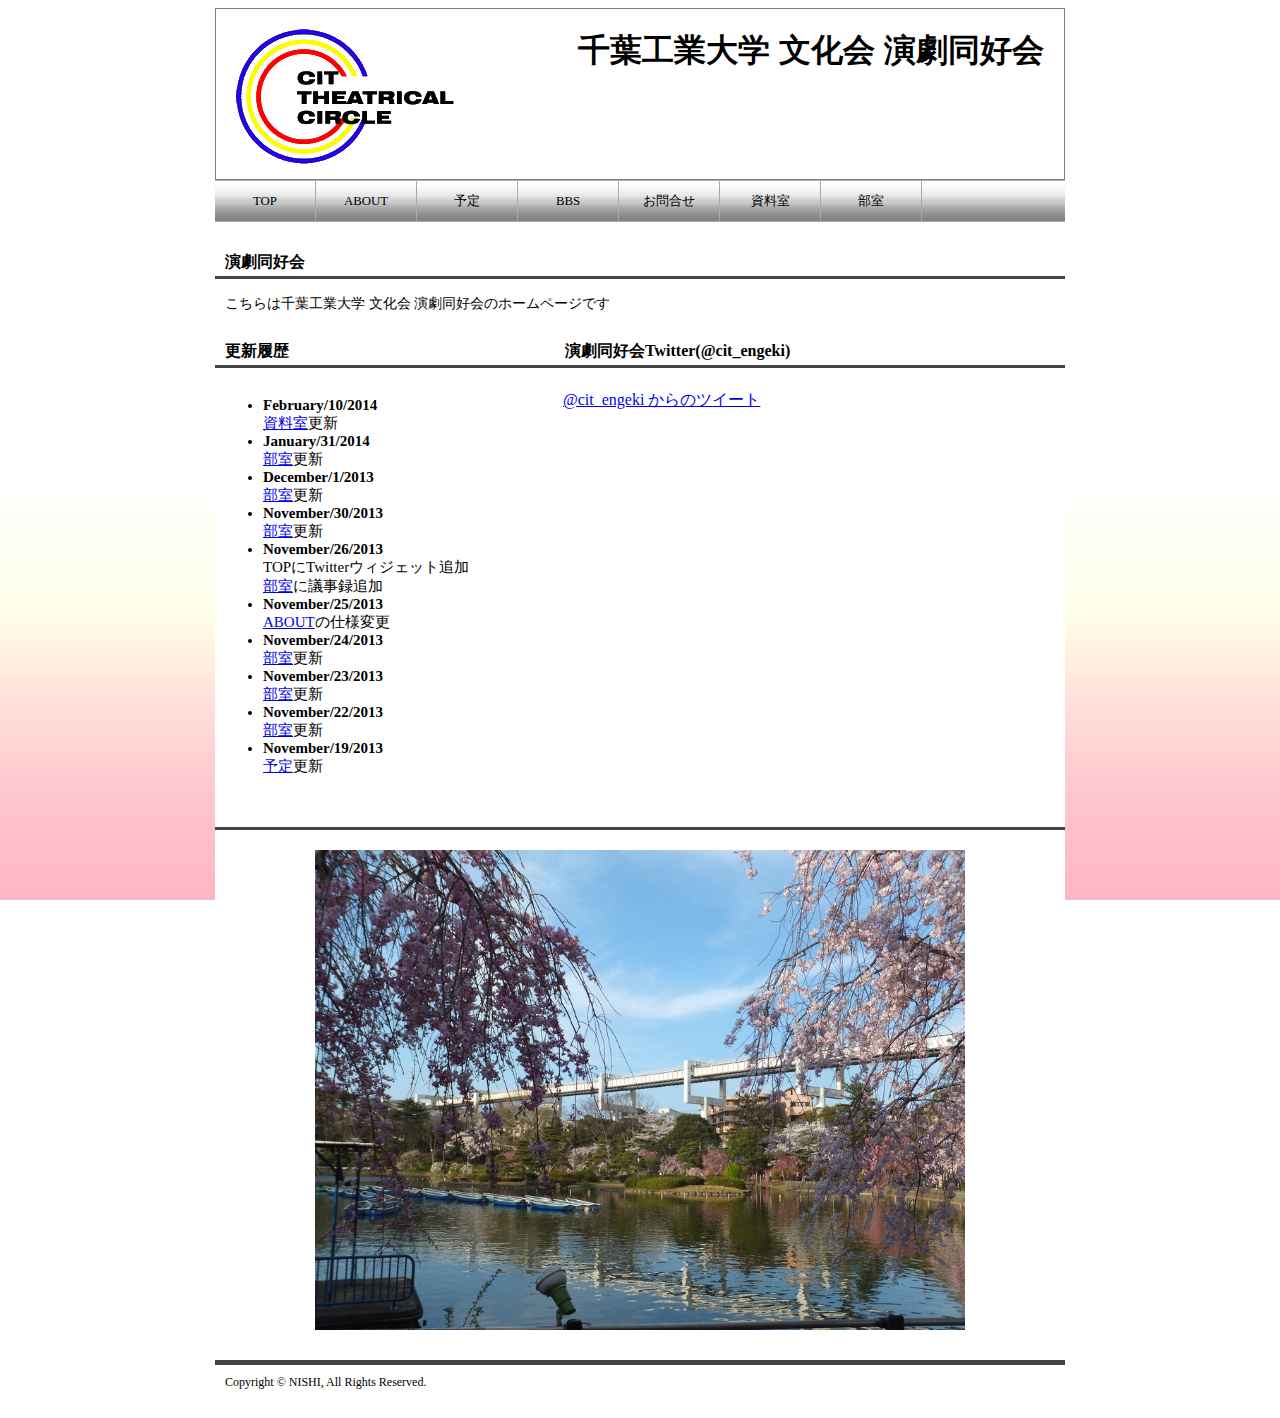
<file: index.html>
<!DOCTYPE html>
<html>
	<head>
		<meta http-equiv="Content-Type" content="text/html; charset=shift_jis">
		<link rel=stylesheet type="text/css" href="style_1.css">
		<link rel="shortcut icon" href="animated_favicon1.gif" type="image/gif">
		<title>��t�H�Ƒ�w ������ �������D��</title>
	</head>
	
	<body>
		<div id="container">
			<div id="head">
				<div id="header">
					<div id="header_inner">
						<h1>��t�H�Ƒ�w ������ �������D��</h1>
					</div>
				</div>
					
				<div class="menu">
					<ul>
					<li><a href="index.html">TOP</a></li>
					<li><a href="about.html">ABOUT	</a></li>
					<li><a href="link1.html">�\��</a></li>
					<li><a href="bbs.html">BBS</a></li>
					<li><a href="message2.html">���⍇��</a></li>
					<li><a href="access.html">������</a></li>
					<li><a href="secret/bushitsu.html">����</a></li>
					</ul>
				</div>
			</div>
			
			<div id="content">
				<div class="post">
					<h2>�������D��</h2>
					<div class="posttext">
						<p>������͐�t�H�Ƒ�w ������ �������D��̃z�[���y�[�W�ł�</p>
					</div>
				</div>
				<div id="inner">
		            <div id="mainWrap">  
						<div class="post">
							<h2>�X�V����</h2>
							<div class="iframe">
								<iframe src="koushin.html" name="koushin" height="420px" width="100%" frameborder="0"></iframe>
							</div>
						</div>
		            </div><!-- /mainWrap -->  
		            <div id="sideWrap" >  
	       				<div class="post">
							<h2>�������D��Twitter(@cit_engeki)</h2>
							<div class="iframe">
								<iframe src="cit_twitter.html" name="cit_twitter" height="420px" width="100%" frameborder="0"></iframe>
							</div>
						</div>
		            </div><!-- /sideWrap -->
				</div>  
	            <div class="clear"><hr /></div>
				<div class="post">
					<h2></h2>
					<img class="imgcenter" src="./DSCF00671.jpg" width="650" height="480" title="2013�N3���^���̉Ԍ�">
				</div>
			</div>
			
			<div id="footer">
				<p>Copyright &copy; NISHI, All Rights Reserved.</p>
				<script language="javascript" type="text/javascript" src="http://counter1.fc2.com/counter.php?id=9499987"></script><noscript><img src="http://counter1.fc2.com/counter_img.php?id=9499987" /></noscript>
			</div>
		</div>
	</body>
</html>
</file>
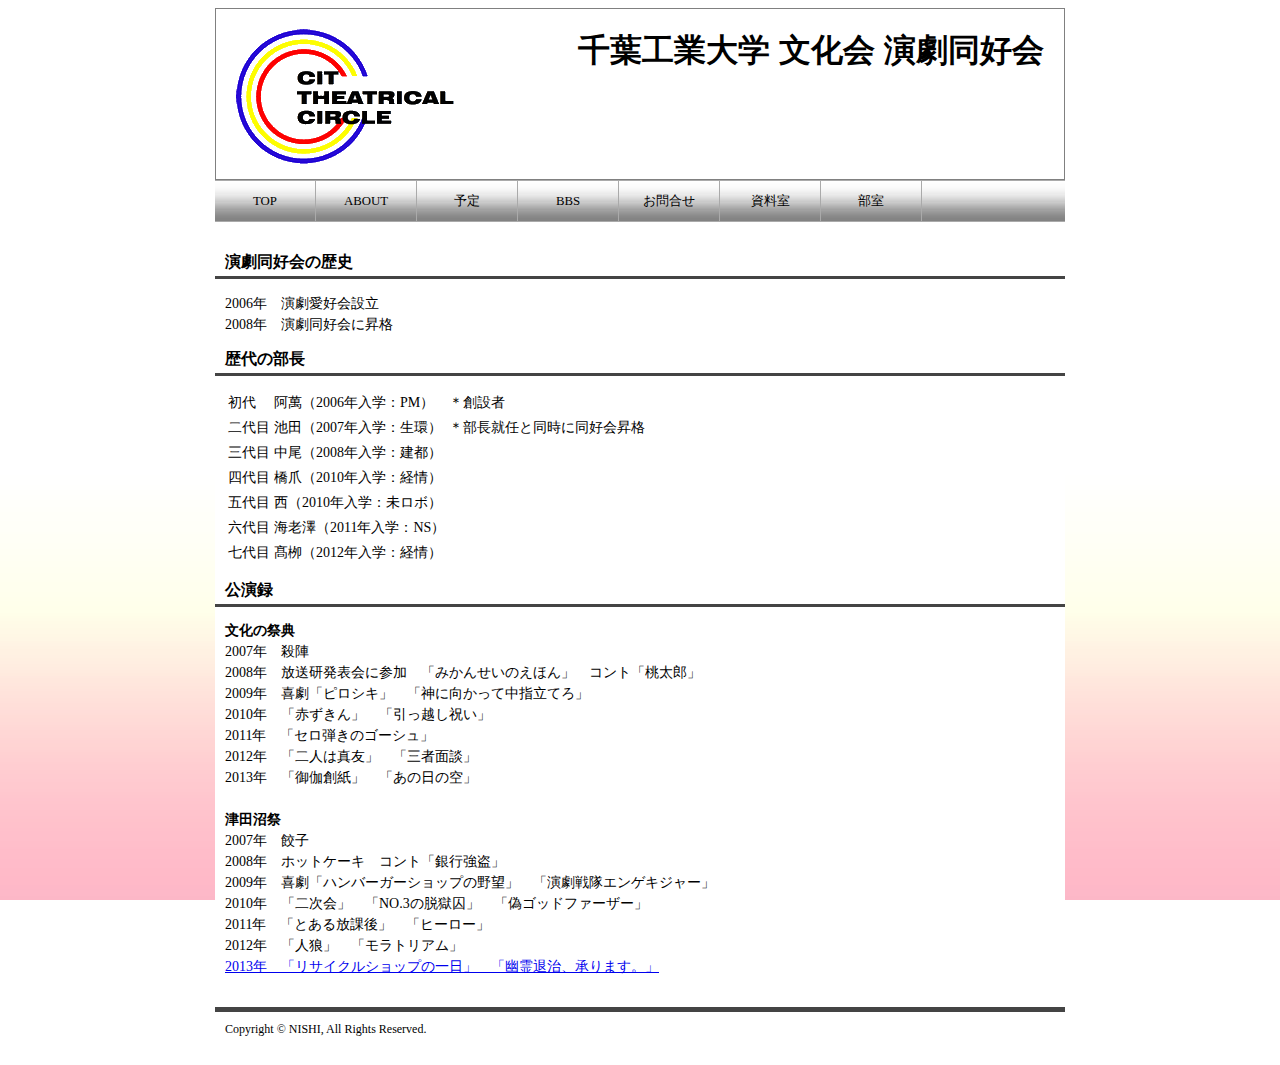
<file: about.html>
<!DOCTYPE html>
<html>
	<head>
		<meta http-equiv="Content-Type" content="text/html; charset=shift_jis">
		<link rel=stylesheet type="text/css" href="style_1.css">  
		<link rel="shortcut icon" href="animated_favicon1.gif" type="image/gif">
		<title>��t�H�Ƒ�w ������ �������D��</title>
		<script type="text/javascript"><!--
		function oritatami(id){
			obj=(document.all)?document.all(id):((document.getElementById)?document.getElementById(id):null);
			if(obj)	obj.style.display=(obj.style.display=="none")?"block":"none";
		}
		//--></script>
	</head>

	<body>
		<div id="container">
			<div id="head">
				<div id="header">
					<div id="header_inner">
						<h1>��t�H�Ƒ�w ������ �������D��</h1>
					</div>
				</div>
				
				<div class="menu">
					<ul>
					<li><a href="index.html">TOP</a></li>
					<li><a href="about.html">ABOUT	</a></li>
					<li><a href="link1.html">�\��</a></li>
					<li><a href="bbs.html">BBS</a></li>
					<li><a href="message2.html">���⍇��</a></li>
					<li><a href="access.html">������</a></li>
					<li><a href="secret/bushitsu.html">����</a></li>
					</ul>
				</div>
			</div>
			
			<div id="content">
				<div class="post">
					<h2>�������D��̗��j</h2>
					<div class="posttext">
					<p>
						2006�N�@�������D��ݗ�<br>
						2008�N�@�������D��ɏ��i<br>
					</p>
					</div>
				</div>		
				<div class="post">
					<h2>���̕���</h2>
					<div class="posttext">
						<table>
							<tr>
								<td>����</td>
								<td>���݁i2006�N���w�FPM�j</td>
								<td>���n�ݎ�</td>
							</tr>
							<tr>
								<td>����</td>
								<td>�r�c�i2007�N���w�F���j</td>
								<td>�������A�C�Ɠ����ɓ��D��i</td>
							</tr>
							<tr>
								<td>�O���</td>
								<td>�����i2008�N���w�F���s�j</td>
								<td></td>
							</tr>
							<tr>
								<td>�l���</td>
								<td>���܁i2010�N���w�F�o��j</td>
								<td></td>
							</tr>
							<tr>
								<td>�ܑ��</td>
								<td>���i2010�N���w�F�����{�j</td>
								<td></td>
							</tr>
							<tr>
								<td>�Z���</td>
								<td>�C�V�V�i2011�N���w�FNS�j</td>
								<td></td>
							</tr>
							<tr>
								<td>�����</td>
								<td>���Ɂi2012�N���w�F�o��j</td>
								<td></td>
							</tr>
						</table>
					</div>
				</div>
				<div class="post">
					<h2>�����^</h2>
					<div class="posttext">
		                <b>�����̍ՓT</b><br>
						2007�N�@�E�w<br>
						2008�N�@���������\��ɎQ���@�u�݂��񂹂��̂��ق�v�@�R���g�u�����Y�v<br>
						2009�N�@�쌀�u�s���V�L�v�@�u�_�Ɍ������Ē��w���Ă�v<br>
						2010�N�@�u�Ԃ�����v�@�u�����z���j���v<br>
						2011�N�@�u�Z���e���̃S�[�V���v<br>
						2012�N�@�u��l�͐^�F�v�@�u�O�Җʒk�v<br>
						2013�N�@�u�䉾�n���v�@�u���̓��̋�v<br>
						<br>
						<b>�Óc����</b><br>
						2007�N�@�L�q<br>
						2008�N�@�z�b�g�P�[�L�@�R���g�u��s�����v<br>
						2009�N�@�쌀�u�n���o�[�K�[�V���b�v�̖�]�v�@�u��������G���Q�L�W���[�v<br>
						2010�N�@�u�񎟉�v�@�uNO.3�̒E�����v�@�u�U�S�b�h�t�@�[�U�[�v<br>
						2011�N�@�u�Ƃ�����ی�v�@�u�q�[���[�v<br>
						2012�N�@�u�l�T�v�@�u�����g���A���v<br>
						<a href="URL" onclick="oritatami('2013');return false">2013�N�@�u���T�C�N���V���b�v�̈���v�@�u�H��ގ��A����܂��B�v</a>
						<div id="2013" style="display:none">
							<br>
							�J�Ó�:2013�N11��22-24��<br>
							�����ꏊ:��t�H�Ƒ�w�Óc���L�����p�X6����4�K643�u�`��<br>
							<br>
							-��������-<br>
							<br>
							�������:11��00��?12��20��<br>
							���N���G�[�V����:13��00��?13��30��<br>
							�������:15��00��?16��20��<br>
							<br>
							-��������-<br>
							<br>
							�E���T�C�N���V���b�v�̈�� (��FA.W)<br>
							���炷��<br>
							�����͂Ȃ�ł��������Ƃ������T�C�N���V���b�v�B<br>
							���������}�Ȉ�����߂��Ă����A�Ǝv������<br>
							�u���𔃂�����Ă���v�����āI�H<br>
							���v���A���̃��T�C�N���V���b�v�c<br>
							<br>
							�E�H��ގ��A����܂��B<br>
							���炷��<br>
							�����o�J�ȕ����A���C�́E�e�L�g�[�Ȑ�y�A�펯�l���������L�����y�c<br>
							�ς��҂΂���̂���^���ÂȒ������B<br>
							�����Ɋ�@������I<br>
							�������ɉh�̂��߂ɔނ炪�Ƃ����s���Ƃ́I�H<br>
							<br>
							<img class="imgcenter" src="paper/2013Tpaper.jpg" width="750" height="525" title="�r���p��">
						</div>
					</div>
				</div>
			</div>
			
			<div id="footer">
				<p>Copyright &copy; NISHI, All Rights Reserved.</p>
			</div>
		</div>
	</body>
</html>
</file>
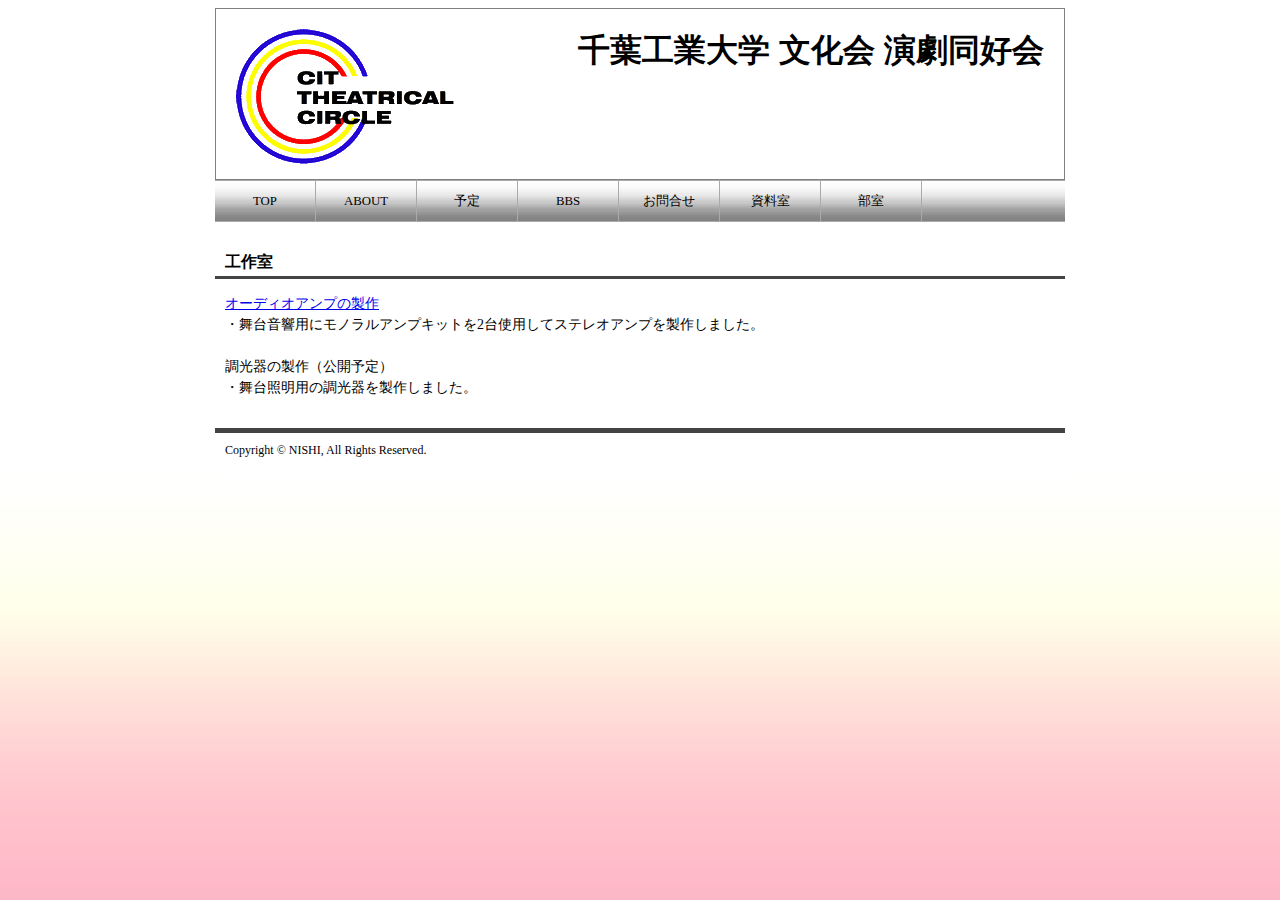
<file: access.html>
<!DOCTYPE html>
<html>
	<head>
		<meta http-equiv="Content-Type" content="text/html; charset=shift_jis">
		<link rel=stylesheet type="text/css" href="style_1.css">  
		<link rel="shortcut icon" href="animated_favicon1.gif" type="image/gif">
		<title>��t�H�Ƒ�w ������ �������D��</title>
	</head>

	<body>
		<div id="container">
			<div id="head">
				<div id="header">
					<div id="header_inner">
						<h1>��t�H�Ƒ�w ������ �������D��</h1>
					</div>
				</div>
				
				<div class="menu">
					<ul>
					<li><a href="index.html">TOP</a></li>
					<li><a href="about.html">ABOUT	</a></li>
					<li><a href="link1.html">�\��</a></li>
					<li><a href="bbs.html">BBS</a></li>
					<li><a href="message2.html">���⍇��</a></li>
					<li><a href="access.html">������</a></li>
					<li><a href="secret/bushitsu.html">����</a></li>
					</ul>
				</div>
			</div>
			
			<div id="content">
				<div class="post">
					<h2>�H�쎺</h2>
					<div class="posttext">
						<p>
							<a href="amp.pdf">�I�[�f�B�I�A���v�̐���</a><br>
							�E���䉹���p�Ƀ��m�����A���v�L�b�g��2��g�p���ăX�e���I�A���v�𐻍삵�܂����B<br>
							<br>
							������̐���i���J�\��j<br>
							�E����Ɩ��p�̒�����𐻍삵�܂����B
						</p>
					</div>
				</div>
			</div>
			
			<div id="footer">
				<p>Copyright &copy; NISHI, All Rights Reserved.</p>
			</div>
		</div>
	</body>
</html>
</file>
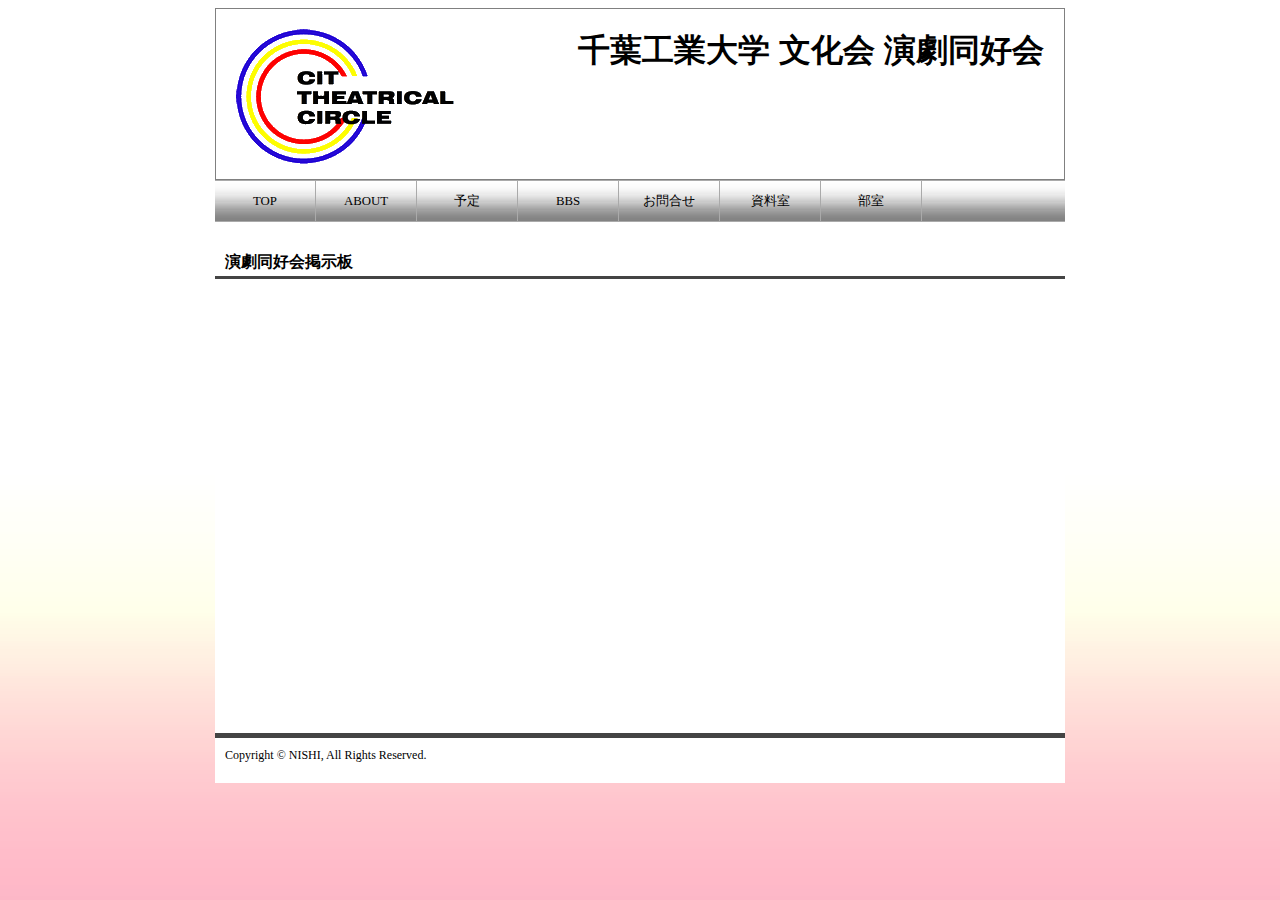
<file: bbs.html>
<!DOCTYPE html>
<html>
	<head>
		<meta http-equiv="Content-Type" content="text/html; charset=shift_jis">
		<link rel=stylesheet type="text/css" href="style_1.css">  
		<link rel="shortcut icon" href="animated_favicon1.gif" type="image/gif">
		<title>��t�H�Ƒ�w ������ �������D��</title>
	</head>

	<body>
		<div id="container">
			<div id="head">
				<div id="header">
					<div id="header_inner">
						<h1>��t�H�Ƒ�w ������ �������D��</h1>
					</div>
				</div>
				
				<div class="menu">
					<ul>
					<li><a href="index.html">TOP</a></li>
					<li><a href="about.html">ABOUT	</a></li>
					<li><a href="link1.html">�\��</a></li>
					<li><a href="bbs.html">BBS</a></li>
					<li><a href="message2.html">���⍇��</a></li>
					<li><a href="access.html">������</a></li>
					<li><a href="secret/bushitsu.html">����</a></li>
					</ul>
				</div>
			</div>
			
			<div id="content">
				<div class="post">
					<h2>�������D��f����</h2>
					<div class="posttext">
						<!-- FC2RetalForm Start -->
						<iframe src="http://kaimei24.bbs.fc2.com/" height="400" width="100%" frameborder="0">
						<a href="http://kaimei24.bbs.fc2.com/">�t���[�����Ή��͂����炩��</a>
						</iframe>
						<!-- FC2RetalForm End   -->
					</div>
				</div>
			</div>		
		
			<div id="footer">
				<p>Copyright &copy; NISHI, All Rights Reserved.</p>
			</div>
		</div>
	</body>
</html>
</file>
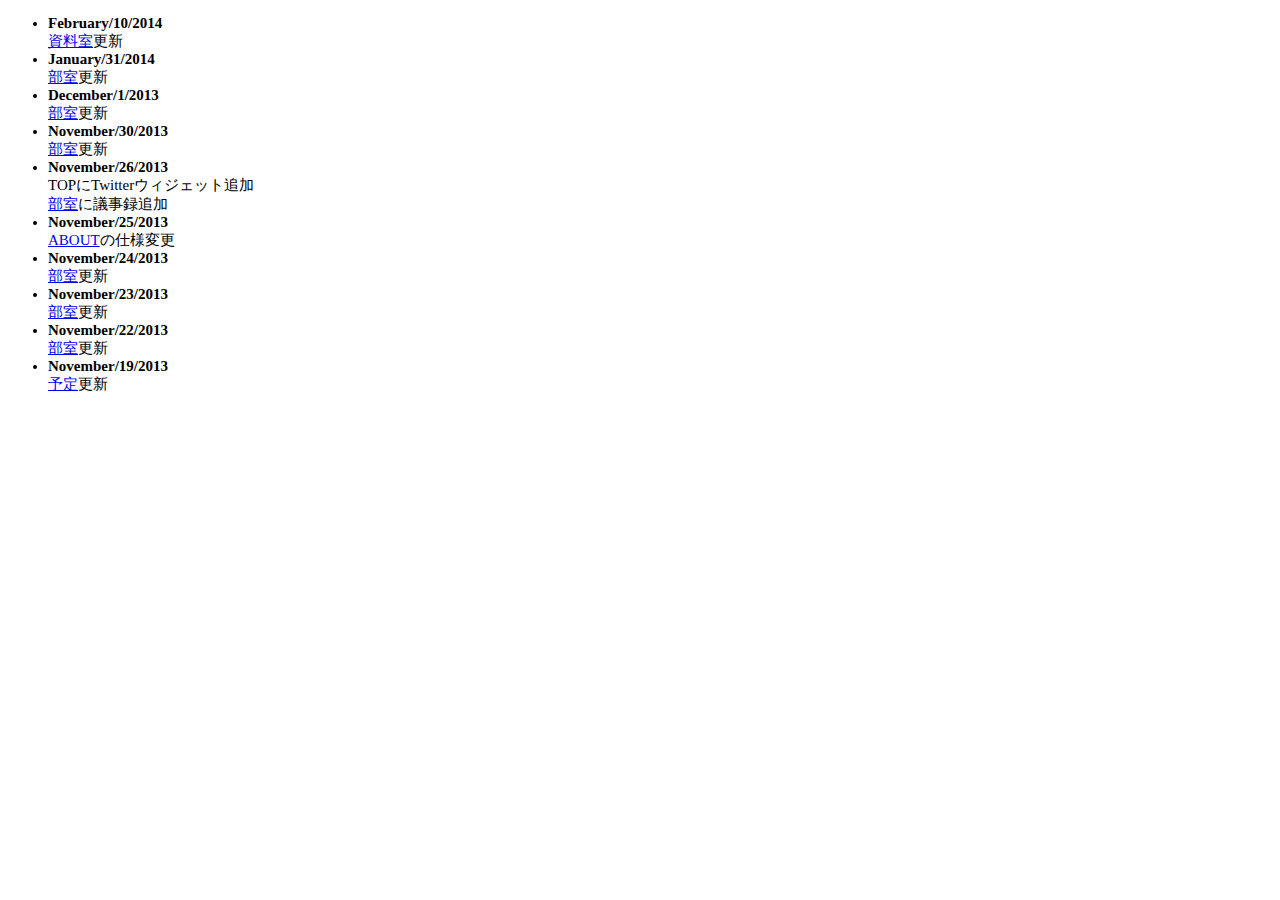
<file: koushin.html>
<!DOCTYPE html>
<html>
	<head>
		<meta http-equiv="Content-Type" content="text/html; charset=shift_jis">
		<title>��t�H�Ƒ�w ������ �������D��</title>
	</head>
	
	<body>
		<span style="font-size:15px;">
			<ul>
				<li><b>February/10/2014</b><br>
				<a href="access.html" target="_top">������</a>�X�V<br>
				<li><b>January/31/2014</b><br>
				<a href="secret/bushitsu.html" target="_top">����</a>�X�V<br>
				<li><b>December/1/2013</b><br>
				<a href="secret/bushitsu.html" target="_top">����</a>�X�V<br>
				<li><b>November/30/2013</b><br>
				<a href="secret/bushitsu.html" target="_top">����</a>�X�V<br>
				<li><b>November/26/2013</b><br>
				TOP��Twitter�E�B�W�F�b�g�ǉ�<br>
				<a href="secret/bushitsu.html" target="_top">����</a>�ɋc���^�ǉ�<br>
				<li><b>November/25/2013</b><br>
				<a href="about.html">ABOUT</a>�̎d�l�ύX<br>
				<li><b>November/24/2013</b><br>
				<a href="secret/bushitsu.html" target="_top">����</a>�X�V<br>
				<li><b>November/23/2013</b><br>
				<a href="secret/bushitsu.html" target="_top">����</a>�X�V<br>
				<li><b>November/22/2013</b><br>
				<a href="secret/bushitsu.html" target="_top">����</a>�X�V<br>
				<li><b>November/19/2013</b><br>
				<a href="link1.html">�\��</a>�X�V
			</ul>
		</span>
	</body>
</html>
</file>
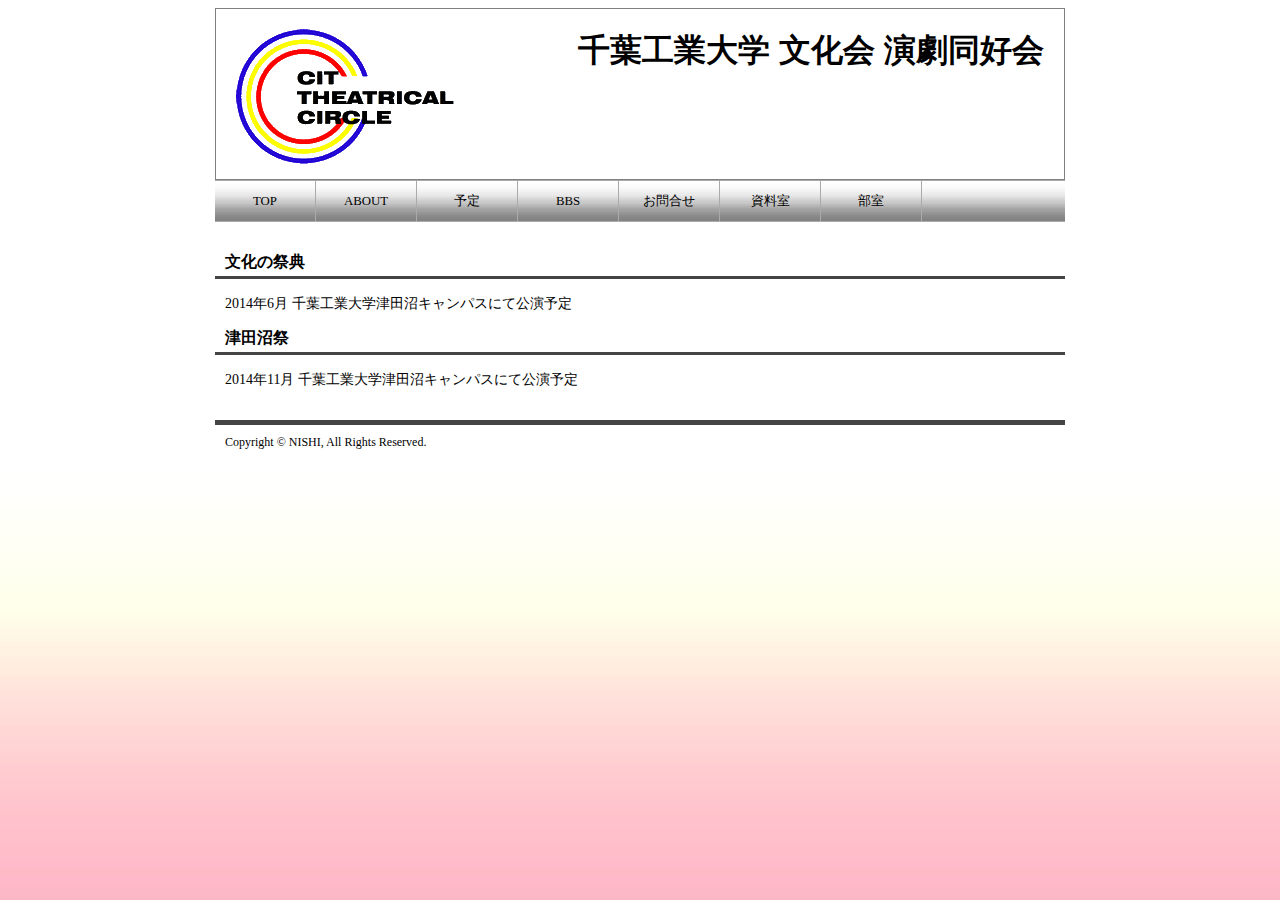
<file: link1.html>
<!DOCTYPE html>
<html>
	<head>
		<meta http-equiv="Content-Type" content="text/html; charset=shift_jis">
		<link rel=stylesheet type="text/css" href="style_1.css">  
		<link rel="shortcut icon" href="animated_favicon1.gif" type="image/gif">
		<title>��t�H�Ƒ�w ������ �������D��</title>
	</head>

	<body>
		<div id="container">
			<div id="head">
				<div id="header">
					<div id="header_inner">
						<h1>��t�H�Ƒ�w ������ �������D��</h1>
					</div>
				</div>
					
				<div class="menu">
					<ul>
					<li><a href="index.html">TOP</a></li>
					<li><a href="about.html">ABOUT	</a></li>
					<li><a href="link1.html">�\��</a></li>
					<li><a href="bbs.html">BBS</a></li>
					<li><a href="message2.html">���⍇��</a></li>
					<li><a href="access.html">������</a></li>
					<li><a href="secret/bushitsu.html">����</a></li>
					</ul>
				</div>
			</div>
			
			<div id="content">
				<div class="post">
					<h2>�����̍ՓT</h2>
					<div class="posttext">
						<p>2014�N6�� ��t�H�Ƒ�w�Óc���L�����p�X�ɂČ����\��</p>
					</div>
				</div>
				<div class="post">
					<h2>�Óc����</h2>
					<div class="posttext">
						<p>2014�N11�� ��t�H�Ƒ�w�Óc���L�����p�X�ɂČ����\��</p>
					</div>
				</div>
			</div>
			
			<div id="footer">
				<p>Copyright &copy; NISHI, All Rights Reserved.</p>
			</div>
		</div>
	</body>
</html>
</file>
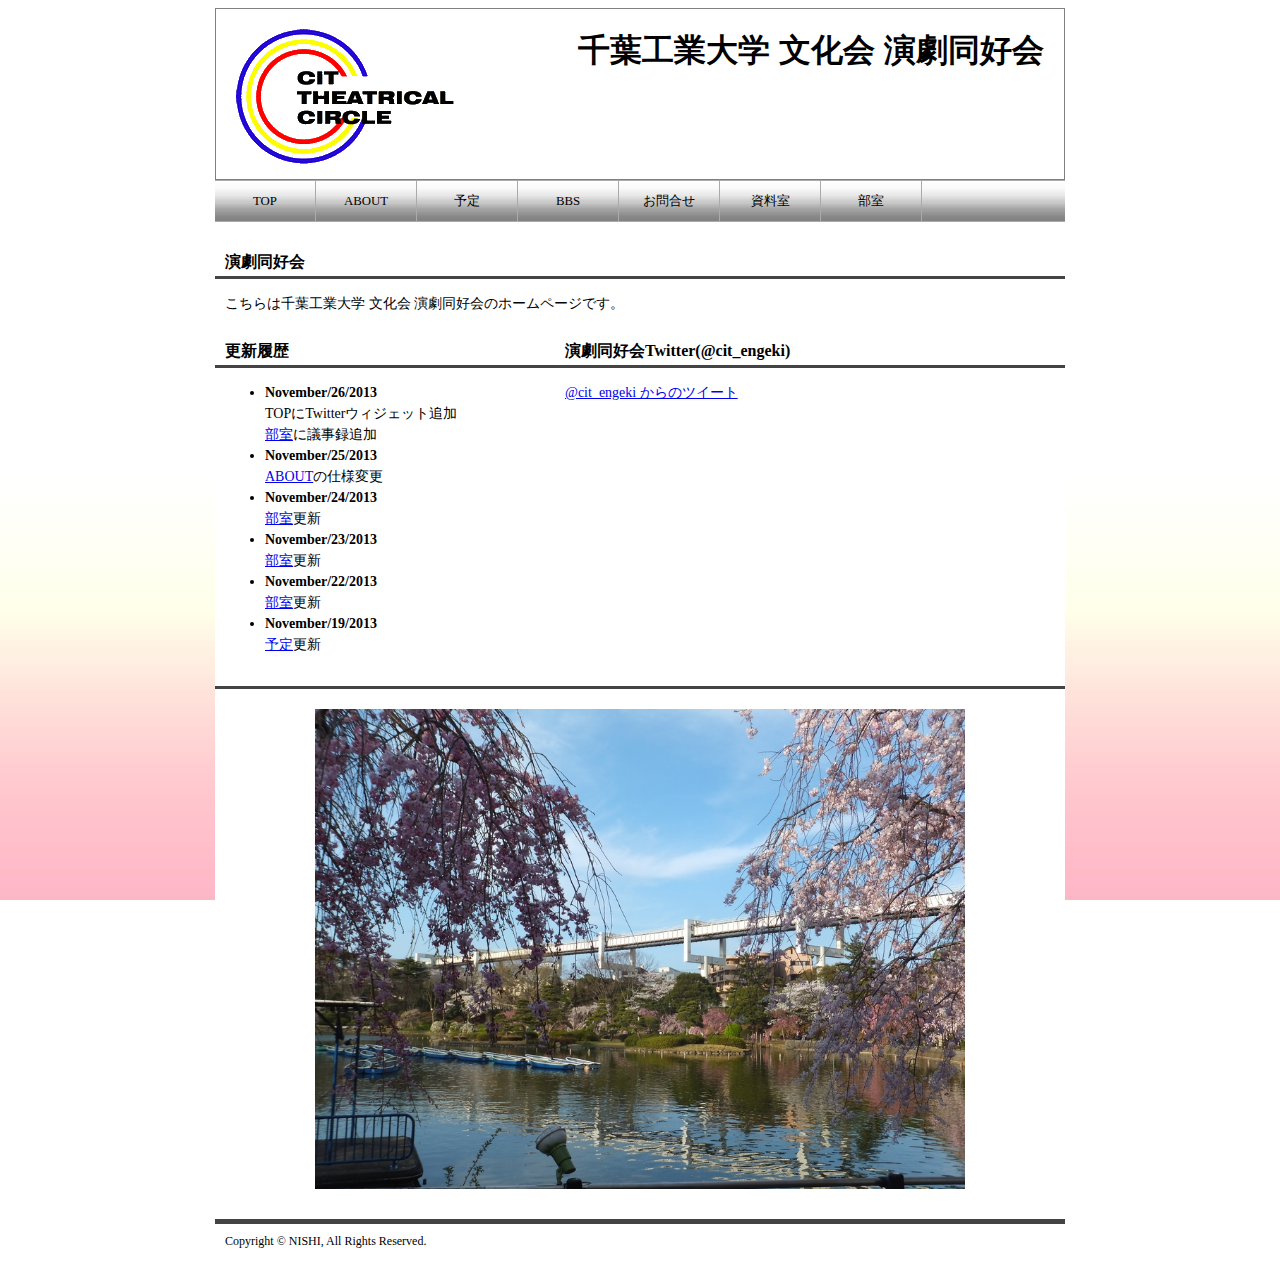
<file: main.html>
<!DOCTYPE html>
<html>
	<head>
		<meta http-equiv="Content-Type" content="text/html; charset=shift_jis">
		<link rel=stylesheet type="text/css" href="style_1.css">
		<title>��t�H�Ƒ�w ������ �������D��</title>
		<link rel="shortcut icon" href="animated_favicon1.gif" type="image/gif">
	</head>
	
	<body>
		<div id="container">
			<div id="head">
				<div id="header">
					<div id="header_inner">
						<h1>��t�H�Ƒ�w ������ �������D��</h1>
					</div>
				</div>
					
				<div class="menu">
					<ul>
					<li><a href="index.html">TOP</a></li>
					<li><a href="about.html">ABOUT	</a></li>
					<li><a href="link1.html">�\��</a></li>
					<li><a href="bbs.html">BBS</a></li>
					<li><a href="message2.html">���⍇��</a></li>
					<li><a href="access.html">������</a></li>
					<li><a href="secret/bushitsu.html">����</a></li>
					</ul>
				</div>
			</div>
			
			<div id="content">
				<div class="post">
					<h2>�������D��</h2>
					<div class="posttext">
						<p>������͐�t�H�Ƒ�w ������ �������D��̃z�[���y�[�W�ł��B</p>
					</div>
				</div>
				<div id="inner">
		            <div id="mainWrap">  
						<div class="post">
							<h2>�X�V����</h2>
							<div class="posttext">
								<ul>
									<li><b>November/26/2013</b><br>
									TOP��Twitter�E�B�W�F�b�g�ǉ�<br>
									<a href="secret/bushitsu.html">����</a>�ɋc���^�ǉ�<br>
									<li><b>November/25/2013</b><br>
									<a href="about.html">ABOUT</a>�̎d�l�ύX<br>
									<li><b>November/24/2013</b><br>
									<a href="secret/bushitsu.html">����</a>�X�V<br>
									<li><b>November/23/2013</b><br>
									<a href="secret/bushitsu.html">����</a>�X�V<br>
									<li><b>November/22/2013</b><br>
									<a href="secret/bushitsu.html">����</a>�X�V<br>
									<li><b>November/19/2013</b><br>
									<a href="link1.html">�\��</a>�X�V
								</ul>
							</div>
						</div>
		            </div><!-- /mainWrap -->  
		            <div id="sideWrap" >  
	       				<div class="post">
							<h2>�������D��Twitter(@cit_engeki)</h2>
							<div class="posttext">
								<a class="twitter-timeline" width="70%" height="350" href="https://twitter.com/cit_engeki"  data-widget-id="405270505898250240">@cit_engeki ����̃c�C�[�g</a>
						    	<script>!function(d,s,id){var js,fjs=d.getElementsByTagName(s)[0],p=/^http:/.test(d.location)?'http':'https';if(!d.getElementById(id)){js=d.createElement(s);js.id=id;js.src=p+"://platform.twitter.com/widgets.js";fjs.parentNode.insertBefore(js,fjs);}}(document,"script","twitter-wjs");</script>
							</div>
						</div>
		            </div><!-- /sideWrap -->
				</div>  
	            <div class="clear"><hr /></div>
				<div class="post">
					<h2></h2>
					<img class="imgcenter" src="./DSCF00671.jpg" width="650" height="480" title="2013�N3���^���̉Ԍ�">
				</div>
			</div>
			
			<div id="footer">
				<p>Copyright &copy; NISHI, All Rights Reserved.</p>
				<script language="javascript" type="text/javascript" src="http://counter1.fc2.com/counter.php?id=9499987"></script><noscript><img src="http://counter1.fc2.com/counter_img.php?id=9499987" /></noscript>
			</div>
		</div>
	</body>
</html>
</file>
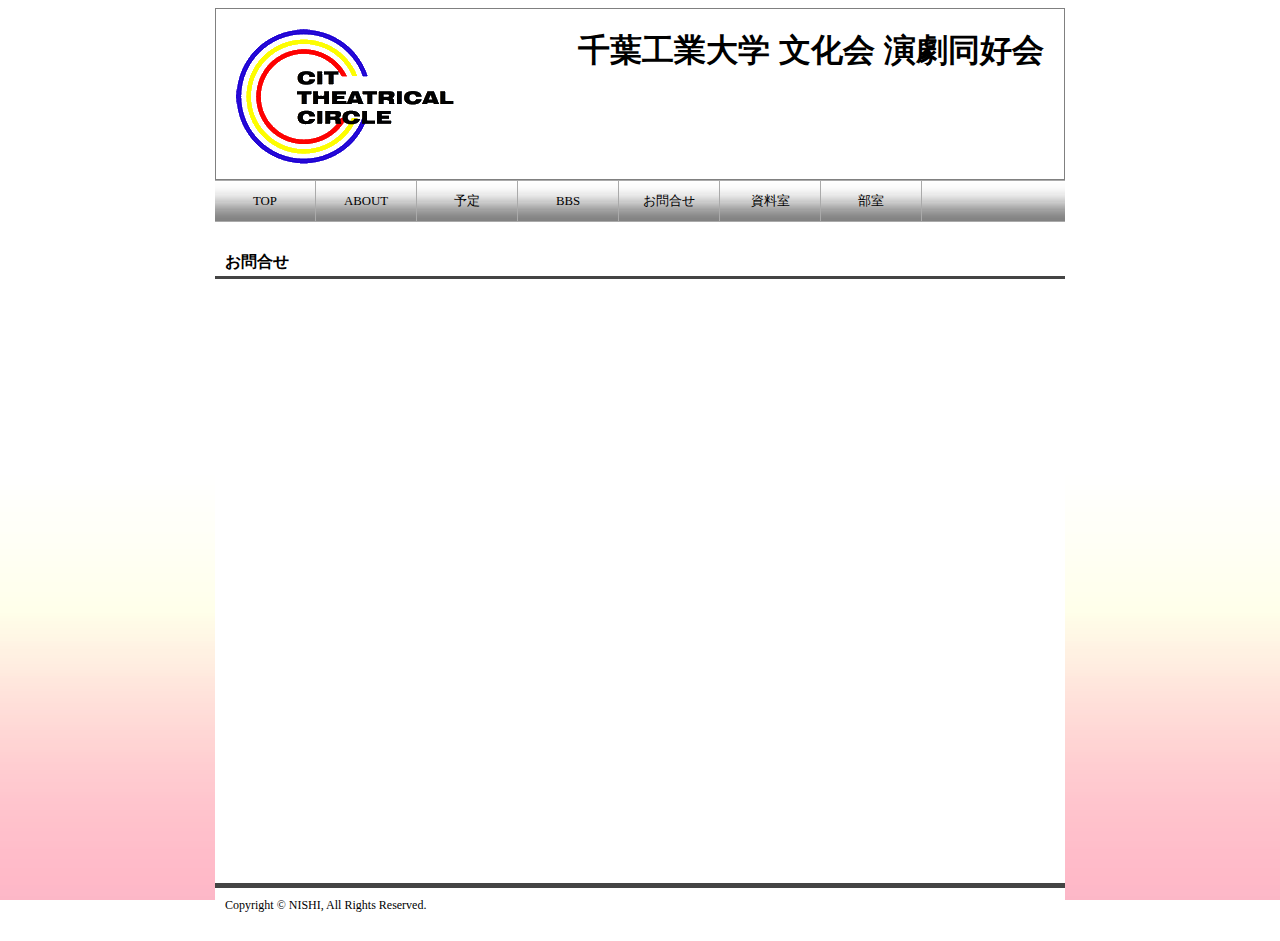
<file: message2.html>
<!DOCTYPE html>
<html>
	<head>
		<meta http-equiv="Content-Type" content="text/html; charset=shift_jis">
		<link rel=stylesheet type="text/css" href="style_1.css">  
		<link rel="shortcut icon" href="animated_favicon1.gif" type="image/gif">
		<title>��t�H�Ƒ�w ������ �������D��</title>
	</head>

	<body>
		<div id="container">
			<div id="head">
				<div id="header">
					<div id="header_inner">
						<h1>��t�H�Ƒ�w ������ �������D��</h1>
					</div>
				</div>
				
				<div class="menu">
					<ul>
					<li><a href="index.html">TOP</a></li>
					<li><a href="about.html">ABOUT	</a></li>
					<li><a href="link1.html">�\��</a></li>
					<li><a href="bbs.html">BBS</a></li>
					<li><a href="message2.html">���⍇��</a></li>
					<li><a href="access.html">������</a></li>
					<li><a href="secret/bushitsu.html">����</a></li>
					</ul>
				</div>
			</div>
			
			<div id="content">
				<div class="post">
					<h2>���⍇��</h2>
					<div class="posttext">
						<div class="iframe">
							<iframe src="http://form1.fc2.com/form/?id=840713" name="message" height="550px" width="100%" frameborder="0"></iframe>
						</div>
					</div>
				</div>
			</div>		
		
			<div id="footer">
				<p>Copyright &copy; NISHI, All Rights Reserved.</p>
			</div>
		</div>
	</body>
</html>
</file>
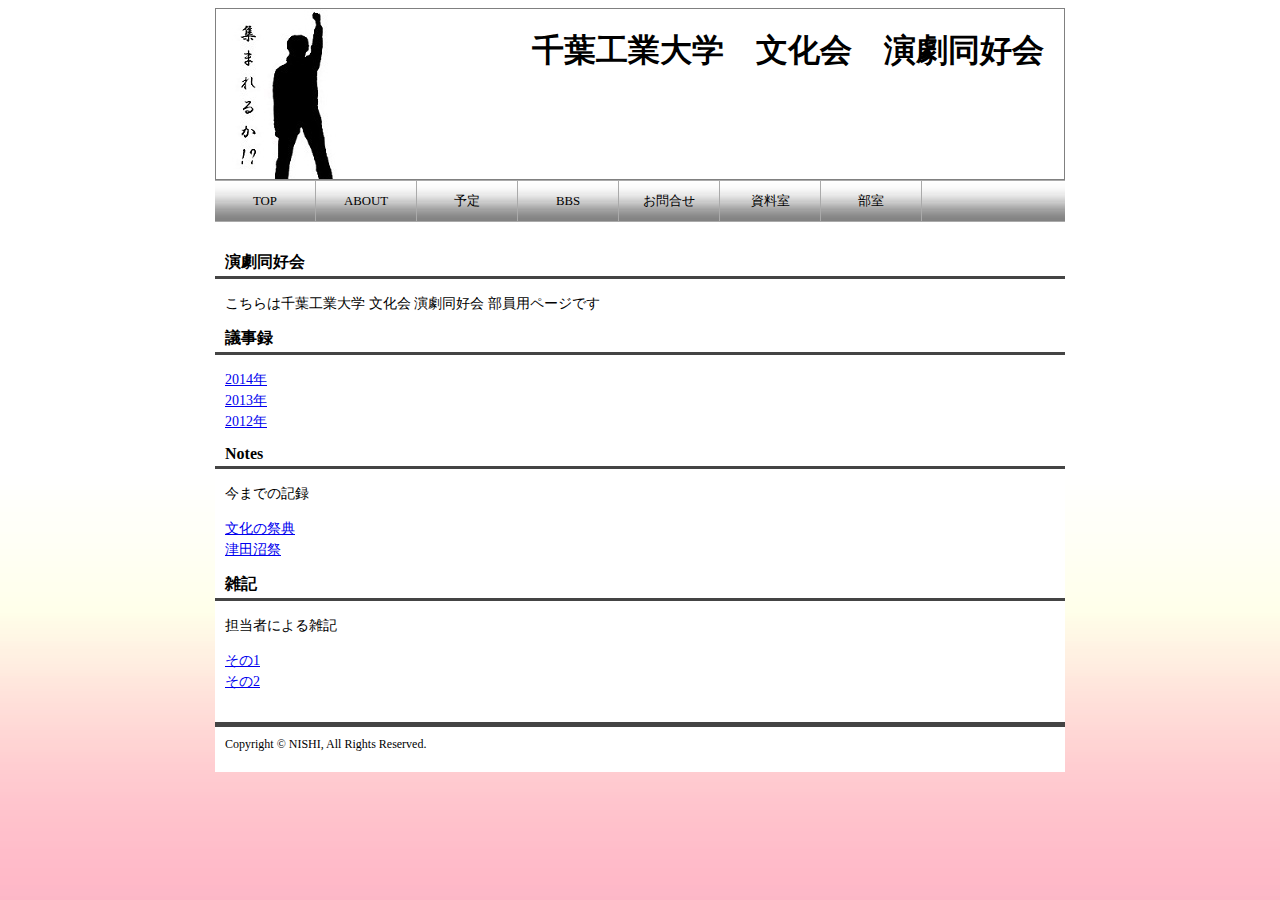
<file: secret/bushitsu.html>
<!DOCTYPE html>
<html>
	<head>
		<meta http-equiv="Content-Type" content="text/html; charset=shift_jis">
		<link rel=stylesheet type="text/css" href="style_2.css">  
		<link rel="shortcut icon" href="animated_favicon1.gif" type="image/gif">
		<title>��t�H�Ƒ�w�@������@�������D��</title>
		<script type="text/javascript"><!--
		function oritatami(id){
			obj=(document.all)?document.all(id):((document.getElementById)?document.getElementById(id):null);
			if(obj)	obj.style.display=(obj.style.display=="none")?"block":"none";
		}
		//--></script>
	</head>

	<body>
		<div id="container">
			<div id="head">
				<div id="header">
					<div id="header_inner">
						<h1>��t�H�Ƒ�w�@������@�������D��</h1>
					</div>
				</div>
					
				<div class="menu">
					<ul>
					<li><a href="../index.html">TOP</a></li>
					<li><a href="../about.html">ABOUT�@</a></li>
					<li><a href="../link1.html">�\��</a></li>
					<li><a href="../bbs.html">BBS</a></li>
					<li><a href="../message2.html">���⍇��</a></li>
					<li><a href="../access.html">������</a></li>
					<li><a href="bushitsu.html">����</a></li>
					</ul>
				</div>
			</div>

			<div id="content">
				<div class="post">
					<h2>�������D��</h2>
					<div class="posttext">
						<p>������͐�t�H�Ƒ�w ������ �������D�� �����p�y�[�W�ł�</p>
					</div>
				</div>
				<div class="post">
					<h2>�c���^</h2>
					<div class="posttext">
						<p></p>
						<a href="URL" onclick="oritatami('2014');return false">2014�N<br></a>
						<div id="2014" style="display:none">
							�E<a href="URL" onclick="oritatami('2014/1');return false">2014�N1��<br></a>
							<div id="2014/1" style="display:none">
								<div class="iframe">
									<iframe src="gijiroku/2014-1.txt" name="message20141" height="500px" width="95%"></iframe>
								</div>
							</div>
							�E<a href="URL" onclick="oritatami('2014/2');return false">2014�N2��<br></a>
							<div id="2014/2" style="display:none">
								<div class="iframe">
									<iframe src="gijiroku/2014-2.txt" name="message20142" height="500px" width="95%"></iframe>
								</div>
							</div>
							�E<a href="URL" onclick="oritatami('2014/3');return false">2014�N3��<br></a>
							<div id="2014/3" style="display:none">
								<div class="iframe">
									<iframe src="gijiroku/2014-3.txt" name="message20143" height="500px" width="95%"></iframe>
								</div>
							</div>
						</div>

						<a href="URL" onclick="oritatami('2013');return false">2013�N<br></a>
						<div id="2013" style="display:none">
							�E<a href="URL" onclick="oritatami('2013/12');return false">2013�N12��<br></a>
							<div id="2013/12" style="display:none">
								<div class="iframe">
									<iframe src="gijiroku/2013-12.txt" name="message201312" height="500px" width="95%"></iframe>
								</div>
							</div>
							�E<a href="URL" onclick="oritatami('2013/11');return false">2013�N11��<br></a>
							<div id="2013/11" style="display:none">
								<div class="iframe">
									<iframe src="gijiroku/2013-11.txt" name="message201311" height="500px" width="95%"></iframe>
								</div>
							</div>
							�E<a href="URL" onclick="oritatami('2013/10');return false">2013�N10��<br></a>
							<div id="2013/10" style="display:none">
								<div class="iframe">
									<iframe src="gijiroku/2013-10.txt" name="message201310" height="500px" width="95%"></iframe>
								</div>
							</div>
							�E<a href="URL" onclick="oritatami('2013/8');return false">2013�N8��<br></a>
							<div id="2013/8" style="display:none">
								<div class="iframe">
									<iframe src="gijiroku/2013-8.txt" name="message20138" height="500px" width="95%"></iframe>
								</div>
							</div>
							�E<a href="URL" onclick="oritatami('2013/7');return false">2013�N7��<br></a>
							<div id="2013/7" style="display:none">
								<div class="iframe">
									<iframe src="gijiroku/2013-7.txt" name="message20137" height="500px" width="95%"></iframe>
								</div>
							</div>
							�E<a href="URL" onclick="oritatami('2013/6');return false">2013�N6��<br></a>
							<div id="2013/6" style="display:none">
								<div class="iframe">
									<iframe src="gijiroku/2013-6.txt" name="message20136" height="500px" width="95%"></iframe>
								</div>
							</div>
							�E<a href="URL" onclick="oritatami('2013/5');return false">2013�N5��<br></a>
							<div id="2013/5" style="display:none">
								<div class="iframe">
									<iframe src="gijiroku/2013-5.txt" name="message20135" height="500px" width="95%"></iframe>
								</div>
							</div>
							�E<a href="URL" onclick="oritatami('2013/4');return false">2013�N4��<br></a>
							<div id="2013/4" style="display:none">
								<div class="iframe">
									<iframe src="gijiroku/2013-4.txt" name="message20134" height="500px" width="95%"></iframe>
								</div>
							</div>
							�E<a href="URL" onclick="oritatami('2013/2');return false">2013�N2��<br></a>
							<div id="2013/2" style="display:none">
								<div class="iframe">
									<iframe src="gijiroku/2013-2.txt" name="message20132" height="500px" width="95%"></iframe>
								</div>
							</div>
							�E<a href="URL" onclick="oritatami('2013/1');return false">2013�N1��<br></a>
							<div id="2013/1" style="display:none">
								<div class="iframe">
									<iframe src="gijiroku/2013-1.txt" name="message20131" height="500px" width="95%"></iframe>
								</div>
							</div>
						</div>

						<a href="URL" onclick="oritatami('2012');return false">2012�N<br></a>
						<div id="2012" style="display:none">
							�E<a href="URL" onclick="oritatami('2012/12');return false">2012�N12��<br></a>
							<div id="2012/12" style="display:none">
								<div class="iframe">
									<iframe src="gijiroku/2012-12.txt" name="message201212" height="500px" width="95%"></iframe>
								</div>
							</div>
							�E<a href="URL" onclick="oritatami('2012/11');return false">2012�N11��<br></a>
							<div id="2012/11" style="display:none">
								<div class="iframe">
									<iframe src="gijiroku/2012-11.txt" name="message201211" height="500px" width="95%"></iframe>
								</div>
							</div>
							�E<a href="URL" onclick="oritatami('2012/10');return false">2012�N10��<br></a>
							<div id="2012/10" style="display:none">
								<div class="iframe">
									<iframe src="gijiroku/2012-10.txt" name="message201210" height="500px" width="95%"></iframe>
								</div>
							</div>
							�E<a href="URL" onclick="oritatami('2012/9');return false">2012�N9��<br></a>
							<div id="2012/9" style="display:none">
								<div class="iframe">
									<iframe src="gijiroku/2012-9.txt" name="message20129" height="500px" width="95%"></iframe>
								</div>
							</div>
							�E<a href="URL" onclick="oritatami('2012/8');return false">2012�N8��<br></a>
							<div id="2012/8" style="display:none">
								<div class="iframe">
									<iframe src="gijiroku/2012-8.txt" name="message20128" height="500px" width="95%"></iframe>
								</div>
							</div>
						</div>
					</div>
				</div>
				<div class="post">
					<h2>Notes</h2>
					<div class="posttext">
						<p>���܂ł̋L�^</p>
						<a href="URL" onclick="oritatami('Bunkanosaiten');return false">�����̍ՓT<br></a>
						<div id="Bunkanosaiten" style="display:none">
							�E<a href="URL" onclick="oritatami('2013-Bh');return false">2013�N�x�@����<br></a>
							<div id="2013-Bh" style="display:none">
								<div class="iframe">
									<iframe src="notes/2013-Bh.txt" name="message2013Bh" height="500px" width="95%"></iframe>
								</div>
							</div>
						</div>

						<a href="URL" onclick="oritatami('Tsudanuma');return false">�Óc����<br></a>
						<div id="Tsudanuma" style="display:none">
							�E<a href="URL" onclick="oritatami('2013-11-22');return false">2013�N11��22��<br></a>
							<div id="2013-11-22" style="display:none">
								<div class="iframe">
									<iframe src="notes/2013-11-22.txt" name="message20131122" height="500px" width="95%"></iframe>
								</div>
							</div>
							�E<a href="URL" onclick="oritatami('2013-11-23');return false">2013�N11��23��<br></a>
							<div id="2013-11-23" style="display:none">
								<div class="iframe">
									<iframe src="notes/2013-11-23.txt" name="message20131123" height="500px" width="95%"></iframe>
								</div>
							</div>
							�E<a href="URL" onclick="oritatami('2013-11-24');return false">2013�N11��24��<br></a>
							<div id="2013-11-24" style="display:none">
								<div class="iframe">
									<iframe src="notes/2013-11-24.txt" name="message20131124" height="500px" width="95%"></iframe>
								</div>
							</div>
							�E<a href="URL" onclick="oritatami('2013-T');return false">2013�N�x�A���P�[�g<br></a>
							<div id="2013-T" style="display:none">
								<div class="iframe">
									<iframe src="notes/2013-T.txt" name="message2013T" height="500px" width="95%"></iframe>
								</div>
							</div>
							�E<a href="URL" onclick="oritatami('2013-Th');return false">2013�N�x�@����<br></a>
							<div id="2013-Th" style="display:none">
								<div class="iframe">
									<iframe src="notes/2013-Th.txt" name="message2013Th" height="500px" width="95%"></iframe>
								</div>
							</div>
							�E<a href="URL" onclick="oritatami('2012-11-23');return false">2012�N11��23��<br></a>
							<div id="2012-11-23" style="display:none">
								<div class="iframe">
									<iframe src="notes/2012-11-23.txt" name="message20121123" height="500px" width="95%"></iframe>
								</div>
							</div>
							�E<a href="URL" onclick="oritatami('2012-T');return false">2012�N�x�A���P�[�g<br></a>
							<div id="2012-T" style="display:none">
								<div class="iframe">
									<iframe src="notes/2012-T.txt" name="message2012T" height="500px" width="95%"></iframe>
								</div>
							</div>
							�E<a href="URL" onclick="oritatami('2012-Th');return false">2012�N�x�@����<br></a>
							<div id="2012-Th" style="display:none">
								<div class="iframe">
									<iframe src="notes/2012-Th.txt" name="message2012Th" height="500px" width="95%"></iframe>
								</div>
							</div>
							�E<a href="URL" onclick="oritatami('2011-Th');return false">2011�N�x�@����<br></a>
							<div id="2011-Th" style="display:none">
								<div class="iframe">
									<iframe src="notes/2011-Th.txt" name="message2011Th" height="500px" width="95%"></iframe>
								</div>
							</div>
						</div>
					</div>
				</div>
				<div class="post">
					<h2>�G�L</h2>
					<div class="posttext">
						<p>�S���҂ɂ��G�L</p>
						<a href="URL" onclick="oritatami('column');return false">����1<br></a>
						<div id="column" style="display:none">
							<div class="iframe">
								<iframe src="notes/column.txt" name="column" height="500px" width="95%"></iframe>
							</div>
						</div>
						<a href="URL" onclick="oritatami('sample');return false">����2<br></a>
						<div id="sample" style="display:none">
							<div class="iframe">
								<iframe src="notes/sample.txt" name="sample" height="500px" width="95%"></iframe>
							</div>
						</div>
					</div>
				</div>
			</div>

			<div id="footer">
				<p>Copyright &copy; NISHI, All Rights Reserved.</p>
			</div>
		</div>
	</body>
</html>
</file>
<file: style_1.css>
body{
	background-image:		url(gradation.png);
	background-repeat:		repeat-x;
	background-position:	left bottom;
	background-attachment:	fixed;
}

iframe{
	align: 		middle;
	margin: 	0px 0px 5px 0px;
}

#inner { margin:0;}
#mainWrap { width:40%; float:left;}
#sideWrap { width:60%; float:right;}
.clear { clear:both;}
.clear hr { display:none;}

#container{
	width:				850px;
	margin:				auto;
	background-color:	#ffffff;
}

#content{
	margin:	30px 0;
}

#footer{
	width:			auto;
	border-top:		solid 5px #444444;
	padding-top:	10px;
	padding-bottom:	20px;
	padding-left:	10px;
}

#footer p{
	color:		#000000;
	font-size:	0.75em;
	margin:		0;
}

#header{
	width:					auto;
	height:					170px;
	background-image:		url(ctclogo2.png);
	background-repeat:		no-repeat;
	background-position:	20px 20px;
	text-align:				right;
	border:					solid 1px gray;
}

#header_inner{
	padding:	20px;
}

#header h1{
	margin:			0;
	font-size:		2em;
	font-family:	Verdana, Helvetica, sans-serif;
}

#header p{
	margin:		0;
	margin-top:	8px;
	font-size:	1em;
}

#myform label{
	display:	block;
	width:		100px;
	float:		left;
	font-size:	0.875em;
}

#user, #mail{
	width:	300px;
}

#message{
	width:	300px;
	height:	100px;
}

#submit{
	margin-left: 	100px;
}

#user:hover{
	background-color: yellow;
}

#user:focus{
	background-color: greenyellow;
}

.menu{
	font-size:	0.8em;
	width:		auto;
	height:		40px;
	border-top:		solid 1px #aaaaaa;
	border-bottom:	solid 1px #aaaaaa;
}

.menu li{
	list-style-type:	none;
	float:				left;
}

.menu li a{
	display:			block;
	width:				100px;
	line-height:		40px;
	border-right:		solid 1px #aaaaaa;
	color:				#000000;
	text-align:			center;
	text-decoration:	none;
}

.menu ul{
	margin:	0;
	padding:	0;
}

.menu, .menu li a{
	background-image:	url(gr.png);
	background-repeat:	repaet-x;
}

.menu li a:hover{
	background-position:	0 -50px;
}

.post{
	width:	auto;
}

.post h2{
	font-size:		1em;
	border-bottom:	solid 3px #444444;
	mergin:			0;
	mergin-bottom:	15px;
	padding-bottom:	3px;
	padding-left:	10px;
}

.posttext{
	font-size:		0.875em;
	line-height:	1.5;
	padding-left:	10px;
}

.posttext p{
	mergin:		0;
	mergin-bottom:	20px;
}

.imgcenter{
	display: block;
	margin-left: auto;
	margin-right: auto;
	margin-top: 20px;
	margin-bottom: 20px;
}

.iframe{
	text-align:center;
}
</file>
<file: secret/style_2.css>
body{
	background-image:		url(gradation.png);
	background-repeat:		repeat-x;
	background-position:	left bottom;
	background-attachment:	fixed;
}

iframe{
	align: 		middle;
	margin: 	0px 0px 5px 0px;
}

#inner { margin:0;}
#mainWrap { width:40%; float:left;}
#sideWrap { width:60%; float:right;}
.clear { clear:both;}
.clear hr { display:none;}

#container{
	width:				850px;
	margin:				auto;
	background-color:	#ffffff;
}

#content{
	margin:	30px 0;
}

#footer{
	width:			auto;
	border-top:		solid 5px #444444;
	padding-top:	10px;
	padding-bottom:	20px;
	padding-left:	10px;
}

#footer p{
	color:		#000000;
	font-size:	0.75em;
	margin:		0;
}

#header{
	width:					auto;
	height:					170px;
	background-image:		url(hey.jpg);
	background-repeat:		no-repeat;
	background-position:	0px 0px;
	text-align:				right;
	border:					solid 1px gray;
}

#header_inner{
	padding:	20px;
}

#header h1{
	margin:			0;
	font-size:		2em;
	font-family:	Verdana, Helvetica, sans-serif;
}

#header p{
	margin:		0;
	margin-top:	8px;
	font-size:	1em;
}

#myform label{
	display:	block;
	width:		100px;
	float:		left;
	font-size:	0.875em;
}

#user, #mail{
	width:	300px;
}

#message{
	width:	300px;
	height:	100px;
}

#submit{
	margin-left: 	100px;
}

#user:hover{
	background-color: yellow;
}

#user:focus{
	background-color: greenyellow;
}

.menu{
	font-size:	0.8em;
	width:		auto;
	height:		40px;
	border-top:		solid 1px #aaaaaa;
	border-bottom:	solid 1px #aaaaaa;
}

.menu li{
	list-style-type:	none;
	float:				left;
}

.menu li a{
	display:			block;
	width:				100px;
	line-height:		40px;
	border-right:		solid 1px #aaaaaa;
	color:				#000000;
	text-align:			center;
	text-decoration:	none;
}

.menu ul{
	margin:	0;
	padding:	0;
}

.menu, .menu li a{
	background-image:	url(gr.png);
	background-repeat:	repaet-x;
}

.menu li a:hover{
	background-position:	0 -50px;
}

.post{
	width:	auto;
}

.post h2{
	font-size:		1em;
	border-bottom:	solid 3px #444444;
	mergin:			0;
	mergin-bottom:	15px;
	padding-bottom:	3px;
	padding-left:	10px;
}

.posttext{
	font-size:		0.875em;
	line-height:	1.5;
	padding-left:	10px;
}

.posttext p{
	mergin:		0;
	mergin-bottom:	20px;
}

.imgcenter{
	display: block;
	margin-left: auto;
	margin-right: auto;
	margin-top: 20px;
	margin-bottom: 20px;
}

.iframe{
	text-align:center;
}
</file>
